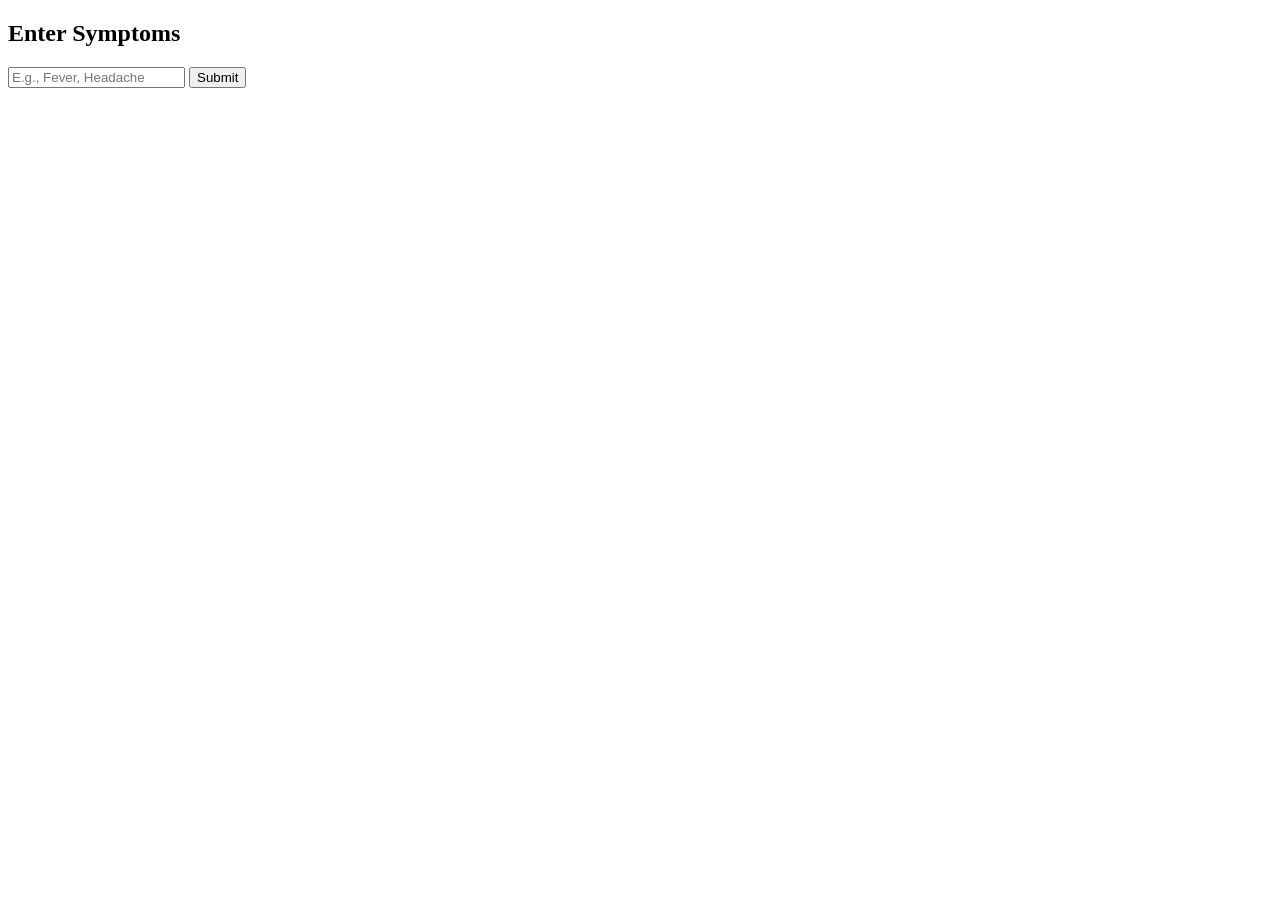
<file: Flask_Application/Templates/index.html>
<!DOCTYPE html>
<html lang="en">
<head>
    <meta charset="UTF-8">
    <meta name="viewport" content="width=device-width, initial-scale=1.0">
    <title>AI Medical Chatbot</title>
    <script>
        function submitSymptoms() {
            let symptoms = document.getElementById("symptoms").value;
            fetch("/submit", {
                method: "POST",
                headers: { "Content-Type": "application/json" },
                body: JSON.stringify({ symptoms: symptoms })
            })
            .then(response => response.json())
            .then(data => alert(data.message));
        }
    </script>
</head>
<body>
    <h2>Enter Symptoms</h2>
    <input type="text" id="symptoms" placeholder="E.g., Fever, Headache">
    <button onclick="submitSymptoms()">Submit</button>
</body>
</html>
</file>
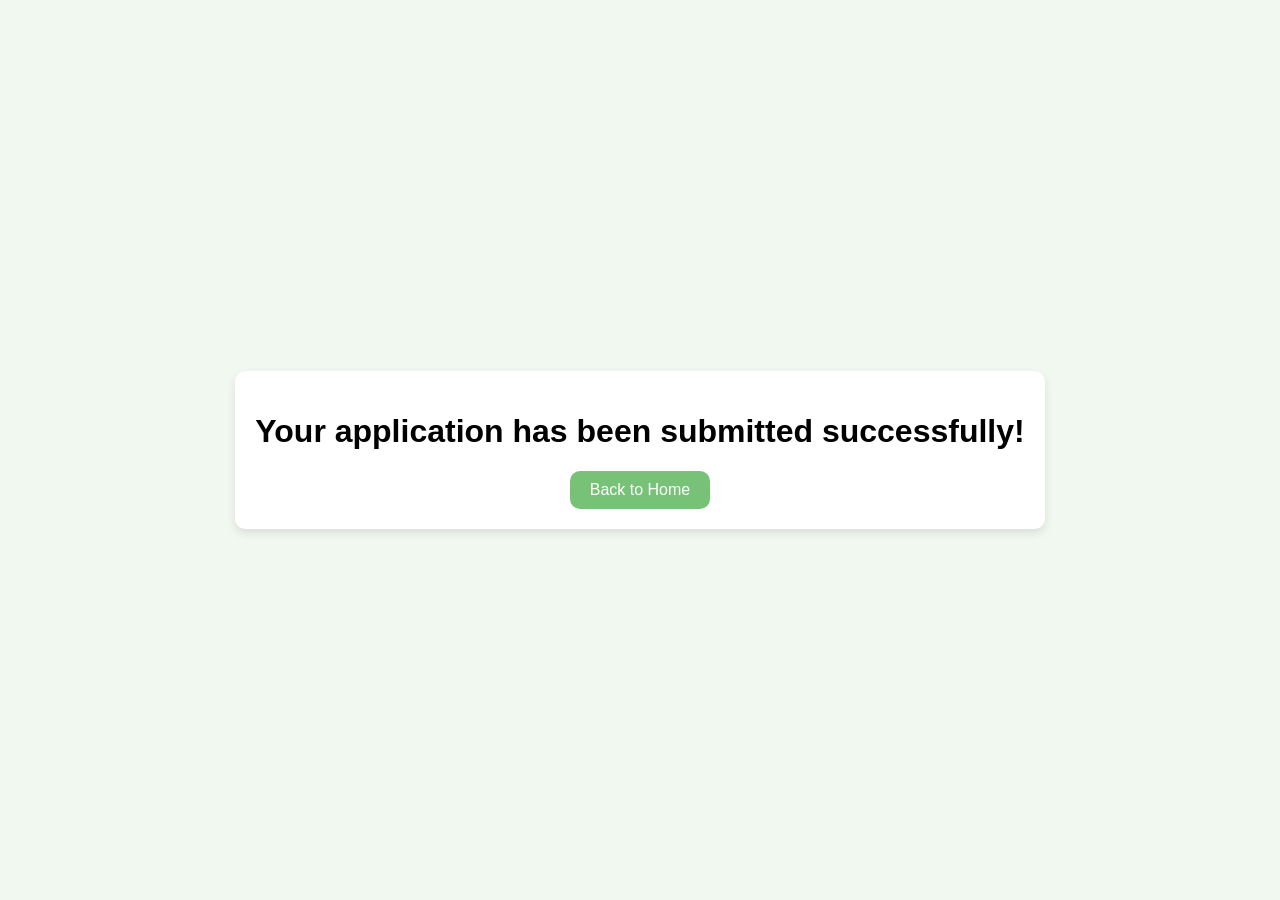
<file: Flask_Application/Templates/Application_Submitted.html>
<!DOCTYPE html>
<html lang="en">
<head>
    <meta charset="UTF-8">
    <meta name="viewport" content="width=device-width, initial-scale=1.0">
    <title>Submission Confirmation</title>
    <style>
        body {
            font-family: Arial, sans-serif;
            background-color: #f0f8f0;
            display: flex;
            justify-content: center;
            align-items: center;
            height: 100vh;
            margin: 0;
        }
        .container {
            text-align: center;
            padding: 20px;
            background-color: white;
            border-radius: 10px;
            box-shadow: 0 4px 10px rgba(0, 0, 0, 0.1);
        }
        .container button {
            padding: 10px 20px;
            background-color: #77c277;
            color: white;
            border: none;
            border-radius: 10px;
            cursor: pointer;
            font-size: 16px;
        }
        .container button:hover {
            background-color: #5ab95a;
        }
    </style>
</head>
<body>
    <div class="container">
        <h1>Your application has been submitted successfully!</h1>
        <button onclick="window.location.href='/';">Back to Home</button>
    </div>
</body>
</html>
</file>
